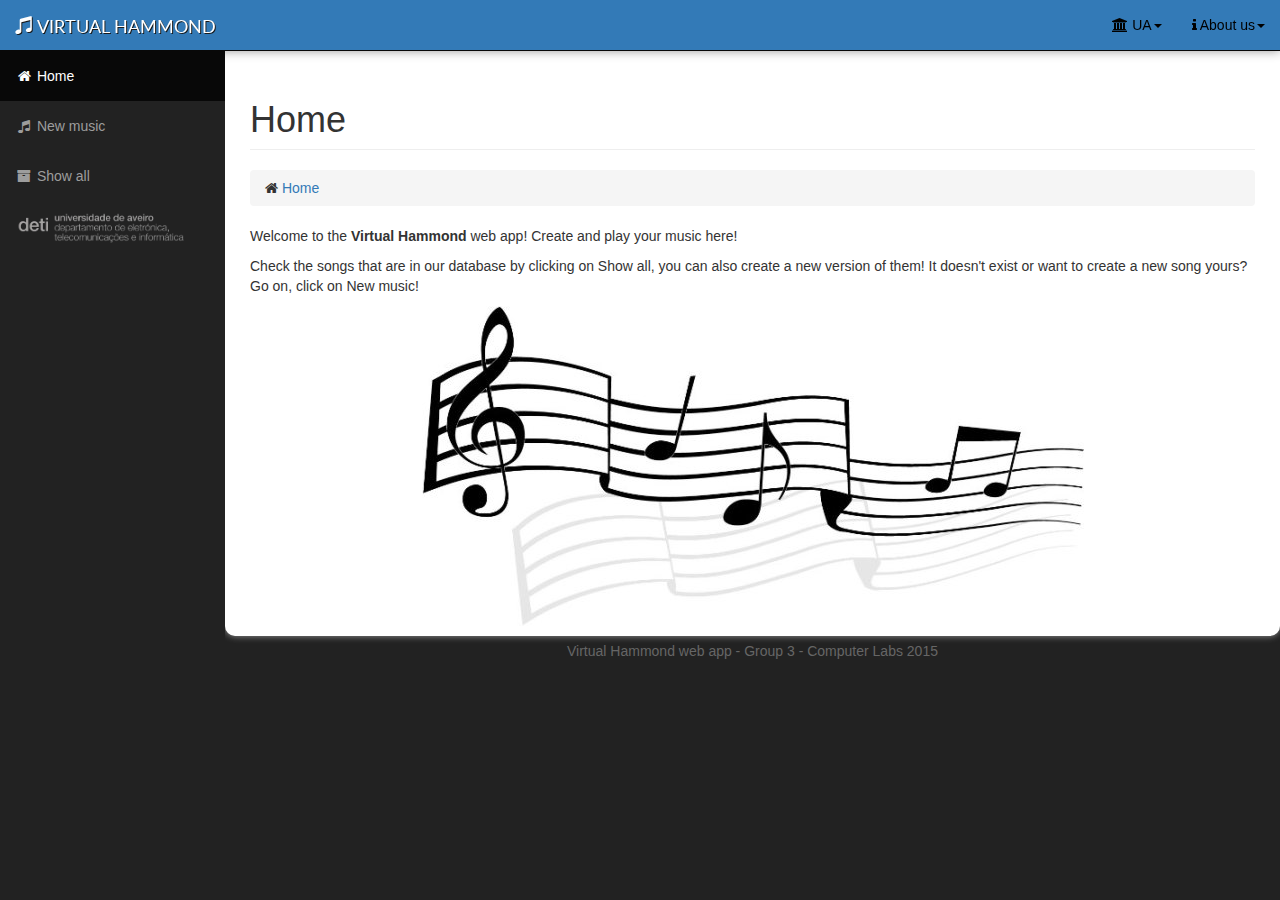
<file: Projeto - Aplicação Web/virtualhammond/index.html>
<!-- SB Admin - Bootstrap Admin Template - Start Bootstrap
A free, open source, Bootstrap admin theme created by Start Bootstrap.
Source: http://startbootstrap.com/template-overviews/sb-admin/ -->
<!--
Luís Leira
Laboratórios de Informática, 2015
Projeto 2

Interface Web
-->
<!DOCTYPE html>
<html lang="en">

<head>
    <meta charset="utf-8">
    <meta http-equiv="X-UA-Compatible" content="IE=edge">
    <meta name="viewport" content="width=device-width, initial-scale=1">
    <meta name="description" content="Play your music here!">
    <meta name="keywords" content="Web, App, Virtual Hammond, Music, Universidade de Aveiro, Computing">
    <meta name="author" content="Abel Fernandes Neto, Daniel Azevedo Alves, Diogo Daniel Soares Ferreira, Luís Davide Jesus Leira">
	
    <title>Virtual Hammond</title>
	
    <!-- Bootstrap Core CSS -->
    <link href="css/bootstrap.min.css" rel="stylesheet">
	
    <!-- Custom CSS -->
    <link href="css/sb-admin.css" rel="stylesheet">
	
    <!-- Custom Fonts -->
    <link href="font-awesome/css/font-awesome.min.css" rel="stylesheet" type="text/css">
	
    <!-- Styles CSS-->
    <link rel="stylesheet" href="css/styles.css">
	
    <!-- Virtual Hammond font -->
    <link href='http://fonts.googleapis.com/css?family=Lato' rel='stylesheet' type='text/css'>
	
    <!-- HTML5 Shim and Respond.js IE8 support of HTML5 elements and media queries -->
    <!-- WARNING: Respond.js doesn't work if you view the page via file:// -->
    <!--[if lt IE 9]>
        <script src="https://oss.maxcdn.com/libs/html5shiv/3.7.0/html5shiv.js"></script>
        <script src="https://oss.maxcdn.com/libs/respond.js/1.4.2/respond.min.js"></script>
    <![endif]-->
</head>

<body>

    <div id="wrapper">

        <!-- Navigation -->
        <nav class="navbar navbar-inverse navbar-fixed-top" role="navigation">
            <!-- Brand and toggle get grouped for better mobile display -->
            <div class="navbar-header">
                <button type="button" class="navbar-toggle" data-toggle="collapse" data-target=".navbar-ex1-collapse">
                    <span class="sr-only">Toggle navigation</span>
                    <span class="icon-bar"></span>
                    <span class="icon-bar"></span>
                    <span class="icon-bar"></span>
                </button>
                <a class="navbar-brand" href="#"><span class="glyphicon glyphicon-music" aria-hidden="true"></span> VIRTUAL HAMMOND</a>
            </div>
            <!-- Top Menu Items -->
            <ul class="nav navbar-right top-nav">
                <li class="dropdown">
                    <a href="#" class="dropdown-toggle" data-toggle="dropdown"><i class="fa fa-university"></i> UA<b class="caret"></b></a>
                    <ul class="dropdown-menu">
                        <li>
                            <a href="http://www.ua.pt/" target="_blank"><i class="fa fa-fw fa-institution"></i> University of Aveiro</a>
                        </li>
                        <li>
                            <a href="http://code.ua.pt/" target="_blank"><i class="fa fa-fw fa-cloud"></i> CodeUA</a>
                        </li>
                    </ul>
                </li>
                <li class="dropdown">
                    <a href="#" class="dropdown-toggle" data-toggle="dropdown"><i class="fa fa-info"></i> About us<b class="caret"></b></a>
                    <ul class="dropdown-menu">
                        <li>
                            <a href="/developers.html"><i class="fa fa-fw fa-group"></i> Developers</a>
                        </li>
                        <li>
                            <a href="http://code.ua.pt/projects/labi2015-proj2-g3" target="_blank"><i class="fa fa-fw fa-database"></i> Repository</a>
                        </li>
                    </ul>
                </li>
            </ul>
            <!-- Sidebar Menu Items - These collapse to the responsive navigation menu on small screens -->
            <div class="collapse navbar-collapse navbar-ex1-collapse">
                <ul class="nav navbar-nav side-nav">
                    <li class="active">
                        <a href="/index.html" id="home"><i class="fa fa-fw fa-home"></i> Home</a>
                    </li>
                    <li>
                        <a href="/newmusic.html" id="newmusic"><i class="fa fa-fw fa-music"></i> New music</a>
                    </li>
                    <li>
                        <a href="/showall.html" id="showall"><i class="fa fa-fw fa-archive"></i> Show all</a>
                    </li>
                    <img src="images/logoDETI2.png" class="logouadeti" />
                </ul>
            </div>
            <!-- /.navbar-collapse -->
        </nav>

        <div id="page-wrapper">

            <div class="container-fluid">

                <!-- Page Heading -->
                <div class="row">
                    <div class="col-lg-12">
                        <h1 class="page-header">
                            Home
                        </h1>
                        <ol class="breadcrumb">
                            <li>
                                <i class="fa fa-home active"></i>  <a href="/index.html">Home</a>
                            </li>
                        </ol>
                    </div>
                </div>
                <!-- /.row -->
                
                <p>Welcome to the <b>Virtual Hammond</b> web app! Create and play your music here!</p>
                <p>Check the songs that are in our database by clicking on Show all, you can also create a new version of them! It doesn't exist or want to create a new song yours? Go on, click on New music!</p>
                <img class="imgsize" src="images/pauta.jpg" />

            </div>
            <!-- /.container-fluid -->

        </div>
        <!-- /#page-wrapper -->

        <p class="footerlike">Virtual Hammond web app - Group 3 - Computer Labs 2015</p>
        
    </div>
    <!-- /#wrapper -->
    
    <!-- jQuery -->
    <script src="js/jquery.js"></script>

    <!-- Bootstrap Core JavaScript -->
    <script src="js/bootstrap.min.js"></script>
    
    <!-- Scripts -->
    <script src="js/scripts.js"></script>
    
</body>

</html>
</file>
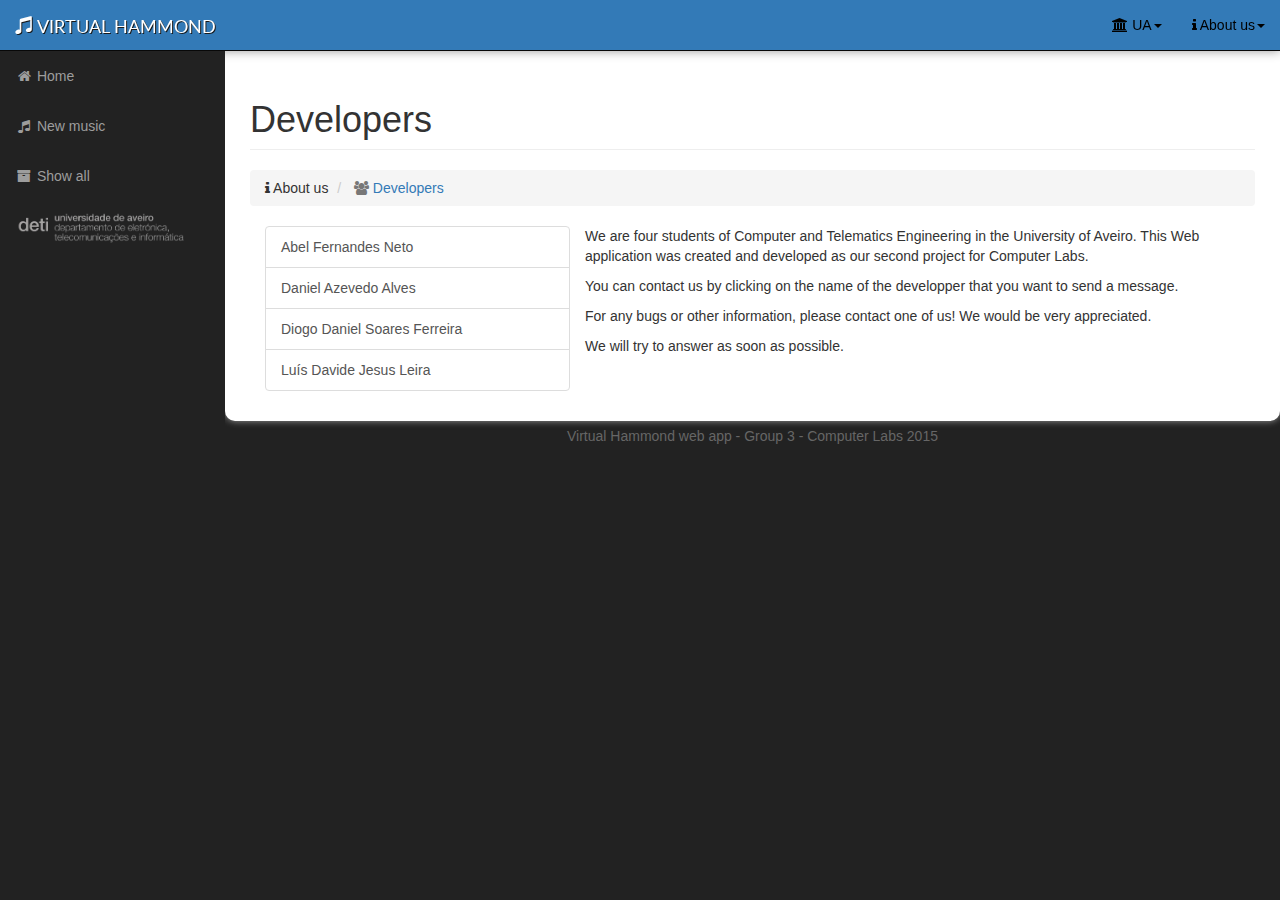
<file: Projeto - Aplicação Web/virtualhammond/developers.html>
<!-- SB Admin - Bootstrap Admin Template - Start Bootstrap
A free, open source, Bootstrap admin theme created by Start Bootstrap.
Source: http://startbootstrap.com/template-overviews/sb-admin/ -->
<!--
Luís Leira
Laboratórios de Informática, 2015
Projeto 2

Interface Web
-->
<!DOCTYPE html>
<html lang="en">

<head>
    <meta charset="utf-8">
    <meta http-equiv="X-UA-Compatible" content="IE=edge">
    <meta name="viewport" content="width=device-width, initial-scale=1">
    <meta name="description" content="Play your music here!">
    <meta name="keywords" content="Web, App, Virtual Hammond, Music, Universidade de Aveiro, Computing">
    <meta name="author" content="Abel Fernandes Neto, Daniel Azevedo Alves, Diogo Daniel Soares Ferreira, Luís Davide Jesus Leira">

    <title>Virtual Hammond</title>

    <!-- Bootstrap Core CSS -->
    <link href="css/bootstrap.min.css" rel="stylesheet">

    <!-- Custom CSS -->
    <link href="css/sb-admin.css" rel="stylesheet">

    <!-- Custom Fonts -->
    <link href="font-awesome/css/font-awesome.min.css" rel="stylesheet" type="text/css">
    
    <!-- Styles CSS -->
    <link rel="stylesheet" href="css/styles.css">
    
    <!-- Virtual Hammond font -->
    <link href='http://fonts.googleapis.com/css?family=Lato' rel='stylesheet' type='text/css'>

    <!-- HTML5 Shim and Respond.js IE8 support of HTML5 elements and media queries -->
    <!-- WARNING: Respond.js doesn't work if you view the page via file:// -->
    <!--[if lt IE 9]>
        <script src="https://oss.maxcdn.com/libs/html5shiv/3.7.0/html5shiv.js"></script>
        <script src="https://oss.maxcdn.com/libs/respond.js/1.4.2/respond.min.js"></script>
    <![endif]-->

</head>

<body>

    <div id="wrapper">

        <!-- Navigation -->
        <nav class="navbar navbar-inverse navbar-fixed-top" role="navigation">
            <!-- Brand and toggle get grouped for better mobile display -->
            <div class="navbar-header">
                <button type="button" class="navbar-toggle" data-toggle="collapse" data-target=".navbar-ex1-collapse">
                    <span class="sr-only">Toggle navigation</span>
                    <span class="icon-bar"></span>
                    <span class="icon-bar"></span>
                    <span class="icon-bar"></span>
                </button>
                <a class="navbar-brand" href="#"><span class="glyphicon glyphicon-music" aria-hidden="true"></span> VIRTUAL HAMMOND</a>
            </div>
            <!-- Top Menu Items -->
            <ul class="nav navbar-right top-nav">
                <li class="dropdown">
                    <a href="#" class="dropdown-toggle" data-toggle="dropdown"><i class="fa fa-university"></i> UA<b class="caret"></b></a>
                    <ul class="dropdown-menu">
                        <li>
                            <a href="http://www.ua.pt/" target="_blank"><i class="fa fa-fw fa-institution"></i> University of Aveiro</a>
                        </li>
                        <li>
                            <a href="http://code.ua.pt/" target="_blank"><i class="fa fa-fw fa-cloud"></i> CodeUA</a>
                        </li>
                    </ul>
                </li>
                <li class="dropdown">
                    <a href="#" class="dropdown-toggle" data-toggle="dropdown"><i class="fa fa-info"></i> About us<b class="caret"></b></a>
                    <ul class="dropdown-menu">
                        <li>
                            <a href="/developers.html"><i class="fa fa-fw fa-group"></i> Developers</a>
                        </li>
                        <li>
                            <a href="http://code.ua.pt/projects/labi2015-proj2-g3" target="_blank"><i class="fa fa-fw fa-database"></i> Repository</a>
                        </li>
                    </ul>
                </li>
            </ul>
            <!-- Sidebar Menu Items - These collapse to the responsive navigation menu on small screens -->
            <div class="collapse navbar-collapse navbar-ex1-collapse">
                <ul class="nav navbar-nav side-nav">
                    <li>
                        <a href="/index.html"><i class="fa fa-fw fa-home"></i> Home</a>
                    </li>
                    <li>
                        <a href="/newmusic.html"><i class="fa fa-fw fa-music"></i> New music</a>
                    </li>
                    <li>
                        <a href="/showall.html"><i class="fa fa-fw fa-archive"></i> Show all</a>
                    </li>
                    <img src="images/logoDETI2.png" class="logouadeti" />
                </ul>
            </div>
            <!-- /.navbar-collapse -->
        </nav>

        <div id="page-wrapper">

            <div class="container-fluid">

                <!-- Page Heading -->
                <div class="row">
                    <div class="col-lg-12">
                        <h1 class="page-header">
                            Developers
                        </h1>
                        <ol class="breadcrumb">
                            <li>
                                <i class="fa fa-info"></i> About us
                            </li>
                            <li class="active">
                                <i class="fa fa-group"></i>  <a href="/developers.html">Developers</a>
                            </li>
                        </ol>
                    </div>
                </div>
                <!-- /.row -->

                <div class="col-sm-4">
                    <div class="list-group">
                        <a href="mailto:abel.neto@ua.pt" class="list-group-item">Abel Fernandes Neto</a>
                        <a href="mailto:da.alves@ua.pt" class="list-group-item">Daniel Azevedo Alves</a>
                        <a href="mailto:diogodanielsoaresferreira@ua.pt" class="list-group-item">Diogo Daniel Soares Ferreira</a>
                        <a href="mailto:luisleira@ua.pt" class="list-group-item">Luís Davide Jesus Leira</a>
                    </div>
                </div>
                <p>We are four students of Computer and Telematics Engineering in the University of Aveiro. This Web application was created and developed as our second project for Computer Labs.</p>
                <p>You can contact us by clicking on the name of the developper that you want to send a message.</p>
                <p>For any bugs or other information, please contact one of us! We would be very appreciated.</p>
                <p>We will try to answer as soon as possible.</p>
                
            </div>
            <!-- /.container-fluid -->

        </div>
        <!-- /#page-wrapper -->

        <p class="footerlike">Virtual Hammond web app - Group 3 - Computer Labs 2015</p>
        
    </div>
    <!-- /#wrapper -->

    <!-- jQuery -->
    <script src="js/jquery.js"></script>

    <!-- Bootstrap Core JavaScript -->
    <script src="js/bootstrap.min.js"></script>
    
    <!-- Scripts -->
    <script src="js/scripts.js"></script>

</body>

</html>
</file>
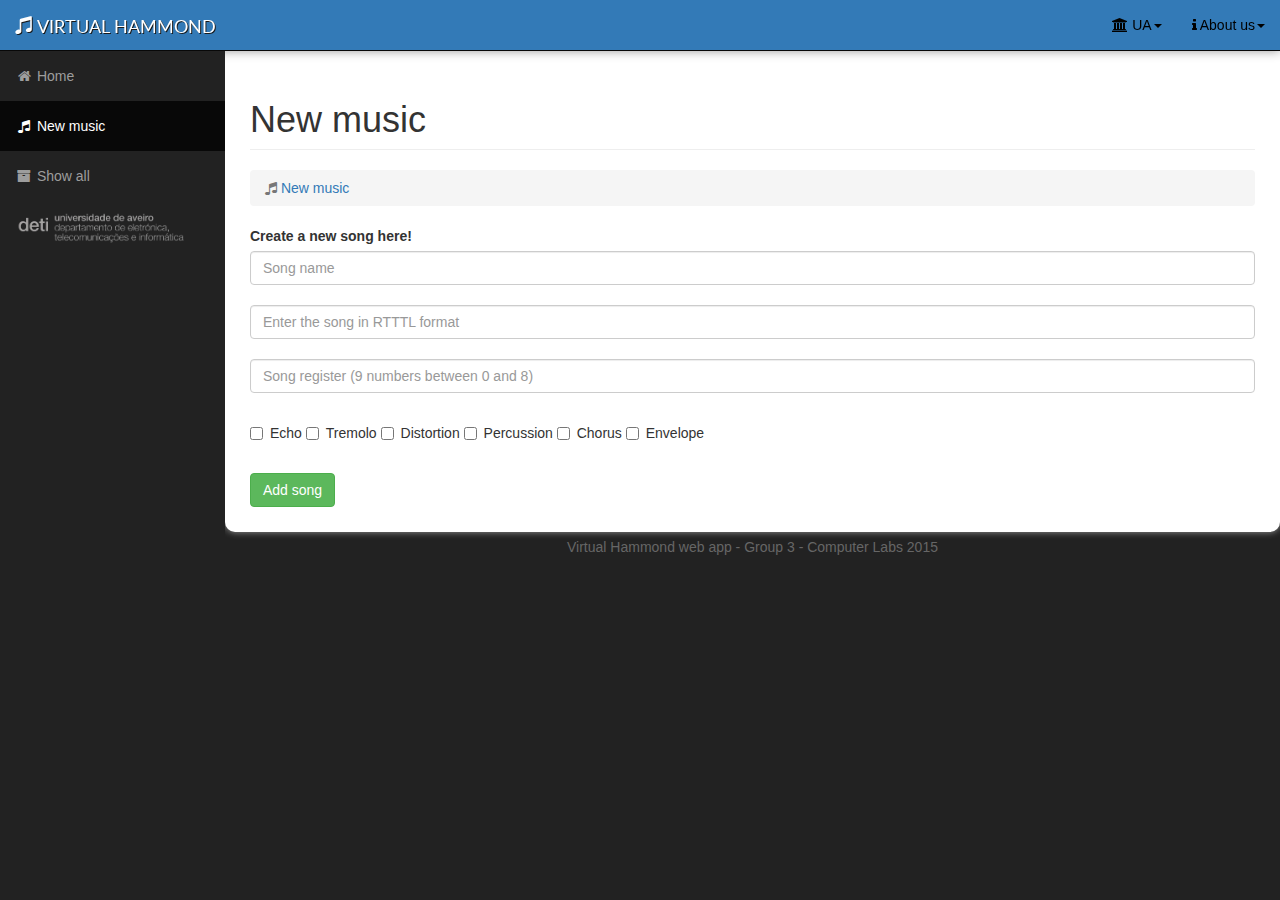
<file: Projeto - Aplicação Web/virtualhammond/newmusic.html>
<!-- SB Admin - Bootstrap Admin Template - Start Bootstrap
A free, open source, Bootstrap admin theme created by Start Bootstrap.
Source: http://startbootstrap.com/template-overviews/sb-admin/ -->
<!--
Luís Leira
Laboratórios de Informática, 2015
Projeto 2

Interface Web
-->
<!DOCTYPE html>
<html lang="en">

<head>
    <meta charset="utf-8">
    <meta http-equiv="X-UA-Compatible" content="IE=edge">
    <meta name="viewport" content="width=device-width, initial-scale=1">
    <meta name="description" content="Play your music here!">
    <meta name="keywords" content="Web, App, Virtual Hammond, Music, Universidade de Aveiro, Computing">
    <meta name="author" content="Abel Fernandes Neto, Daniel Azevedo Alves, Diogo Daniel Soares Ferreira, Luís Davide Jesus Leira">

    <title>Virtual Hammond</title>

    <!-- Bootstrap Core CSS -->
    <link href="css/bootstrap.min.css" rel="stylesheet">

    <!-- Custom CSS -->
    <link href="css/sb-admin.css" rel="stylesheet">

    <!-- Custom Fonts -->
    <link href="font-awesome/css/font-awesome.min.css" rel="stylesheet" type="text/css">
    
    <!-- Styles CSS-->
    <link rel="stylesheet" href="css/styles.css">
    
    <!-- Virtual Hammond font -->
    <link href='http://fonts.googleapis.com/css?family=Lato' rel='stylesheet' type='text/css'>

    <!-- HTML5 Shim and Respond.js IE8 support of HTML5 elements and media queries -->
    <!-- WARNING: Respond.js doesn't work if you view the page via file:// -->
    <!--[if lt IE 9]>
        <script src="https://oss.maxcdn.com/libs/html5shiv/3.7.0/html5shiv.js"></script>
        <script src="https://oss.maxcdn.com/libs/respond.js/1.4.2/respond.min.js"></script>
    <![endif]-->

</head>

<body>

    <div id="wrapper">

        <!-- Navigation -->
        <nav class="navbar navbar-inverse navbar-fixed-top" role="navigation">
            <!-- Brand and toggle get grouped for better mobile display -->
            <div class="navbar-header">
                <button type="button" class="navbar-toggle" data-toggle="collapse" data-target=".navbar-ex1-collapse">
                    <span class="sr-only">Toggle navigation</span>
                    <span class="icon-bar"></span>
                    <span class="icon-bar"></span>
                    <span class="icon-bar"></span>
                </button>
                <a class="navbar-brand" href="#"><span class="glyphicon glyphicon-music" aria-hidden="true"></span> VIRTUAL HAMMOND</a>
            </div>
            <!-- Top Menu Items -->
            <ul class="nav navbar-right top-nav">
                <li class="dropdown">
                    <a href="#" class="dropdown-toggle" data-toggle="dropdown"><i class="fa fa-university"></i> UA<b class="caret"></b></a>
                    <ul class="dropdown-menu">
                        <li>
                            <a href="http://www.ua.pt/" target="_blank"><i class="fa fa-fw fa-institution"></i> University of Aveiro</a>
                        </li>
                        <li>
                            <a href="http://code.ua.pt/" target="_blank"><i class="fa fa-fw fa-cloud"></i> CodeUA</a>
                        </li>
                    </ul>
                </li>
                <li class="dropdown">
                    <a href="#" class="dropdown-toggle" data-toggle="dropdown"><i class="fa fa-info"></i> About us<b class="caret"></b></a>
                    <ul class="dropdown-menu">
                        <li>
                            <a href="/developers.html"><i class="fa fa-fw fa-group"></i> Developers</a>
                        </li>
                        <li>
                            <a href="http://code.ua.pt/projects/labi2015-proj2-g3" target="_blank"><i class="fa fa-fw fa-database"></i> Repository</a>
                        </li>
                    </ul>
                </li>
            </ul>
            <!-- Sidebar Menu Items - These collapse to the responsive navigation menu on small screens -->
            <div class="collapse navbar-collapse navbar-ex1-collapse">
                <ul class="nav navbar-nav side-nav">
                    <li>
                        <a href="/index.html"><i class="fa fa-fw fa-home"></i> Home</a>
                    </li>
                    <li class="active">
                        <a href="/newmusic.html"><i class="fa fa-fw fa-music"></i> New music</a>
                    </li>
                    <li>
                        <a href="/showall.html"><i class="fa fa-fw fa-archive"></i> Show all</a>
                    </li>
                    <img src="images/logoDETI2.png" class="logouadeti" />
                </ul>
            </div>
            <!-- /.navbar-collapse -->
        </nav>

        <div id="page-wrapper">

            <div class="container-fluid">

                <!-- Page Heading -->
                <div class="row">
                    <div class="col-lg-12">
                        <h1 class="page-header">
                            New music
                        </h1>
                        <ol class="breadcrumb">
                            <li class="active">
                                <i class="fa fa-music"></i>  <a href="/newmusic.html">New music</a>
                            </li>
                        </ol>
                    </div>
                </div>
                <!-- /.row -->

                
                <div class="form-group" id="newmusic">
                    <label>Create a new song here!</label>
                    <br>
                    <input class="form-control" type="text"  required placeholder="Song name" id="nameinput">
                    <br>
                    <input class="form-control" type="text" required placeholder="Enter the song in RTTTL format" id="songinput">
                    <br>
                    <input class="form-control" type="number" required placeholder="Song register (9 numbers between 0 and 8)" id="registerinput">
                    <br>
                    <div class="checkbox">
                        <label><input type="checkbox" value="" id="echoinput">Echo</label>
                        <label><input type="checkbox" value="" id="treminput">Tremolo</label>
                        <label><input type="checkbox" value="" id="distinput">Distortion</label>
                        <label><input type="checkbox" value="" id="percinput">Percussion</label>
                        <label><input type="checkbox" value="" id="chorusinput">Chorus</label>
                        <label><input type="checkbox" value="" id="envinput">Envelope</label>
                    </div>
                    <br>
                    <button type="submit" class="btn btn-success" id="addsong">Add song</button>
                </div>
                
            </div>
            <!-- /.container-fluid -->

        </div>
        <!-- /#page-wrapper -->

        <p class="footerlike">Virtual Hammond web app - Group 3 - Computer Labs 2015</p>
        
    </div>
    <!-- /#wrapper -->

    <!-- jQuery -->
    <script src="js/jquery.js"></script>

    <!-- Bootstrap Core JavaScript -->
    <script src="js/bootstrap.min.js"></script>
    
    <!-- Scripts -->
    <script src="js/newmusic.js"></script>

</body>

</html>
</file>
<file: Projeto - Aplicação Web/virtualhammond/css/styles.css>
﻿/*
Luís Leira
Laboratórios de Informática, 2015
Projeto 2

Interface Web
*/


.navbar-brand {
   font-family: 'Lato', sans-serif;
   color: #FFFFFF;
   text-shadow: 1px 1px #1A1A1A;
}

.navbar-fixed-top {
   background-color: #337ab7;
   box-shadow: 0px 0px 10px #999;
}

.imgsize {
   display: block;
   text-align: center;
   align-content:center; 
   margin-left: auto;
   margin-right: auto;
   height: auto;
   max-width: 95%;
}

.footerlike {
   padding-top: 5px;
   text-align: center;
   color: #666;
}

.showalltable {
   margin-left: auto;
   margin-right: auto;
   height: 100%;
   width: 100%;
}

.logouadeti {
   display: block;
   height: auto;
   max-width: 75%;
   margin-left: 7%;
   margin-right: auto;
   padding-top: 5%;
}

#page-wrapper {
   border-radius: 0px 0px 10px 10px;
   box-shadow: 0px 0px 7px #999;
}

.thumbsimg {
   position: relative;
   display: inline-block;
   height: auto;
   max-width: 2%;
   margin-left: 5px;
   margin-right: 5px;
}

.panel {
   padding: 15px;
   background-color: white;
   word-wrap: break-word;
   display: none;
}

.modal {
   text-align: center;
   height: auto;
   max-width: auto;
   padding-top: 20px;
}

.modal-body {
   text-align: center;
}

.rightspace {
   margin-right: 5px;
}
</file>
<file: Projeto - Aplicação Web/virtualhammond/css/sb-admin.css>
/*!
 * Start Bootstrap - SB Admin Bootstrap Admin Template (http://startbootstrap.com)
 * Code licensed under the Apache License v2.0.
 * For details, see http://www.apache.org/licenses/LICENSE-2.0.
 */

/* Global Styles */

body {
    margin-top: 100px;
    background-color: #222;
}

@media(min-width:768px) {
    body {
        margin-top: 50px;
    }
}

#wrapper {
    padding-left: 0;
}

#page-wrapper {
    width: 100%;
    padding: 0;
    background-color: #fff;
}

.huge {
    font-size: 50px;
    line-height: normal;
}

@media(min-width:768px) {
    #wrapper {
        padding-left: 225px;
    }

    #page-wrapper {
        padding: 10px;
    }
}

/* Top Navigation */

.top-nav {
    padding: 0 15px;
}

.top-nav>li {
    display: inline-block;
    float: left;
}

.top-nav>li>a {
    padding-top: 15px;
    padding-bottom: 15px;
    line-height: 20px;
    color: #000000;
}

.top-nav>li>a:hover,
.top-nav>li>a:focus,
.top-nav>.open>a,
.top-nav>.open>a:hover,
.top-nav>.open>a:focus {
    color: #fff;
    background-color: #000;
}

.top-nav>.open>.dropdown-menu {
    float: left;
    position: absolute;
    margin-top: 0;
    border: 1px solid rgba(0,0,0,.15);
    border-top-left-radius: 0;
    border-top-right-radius: 0;
    background-color: #fff;
    -webkit-box-shadow: 0 6px 12px rgba(0,0,0,.175);
    box-shadow: 0 6px 12px rgba(0,0,0,.175);
}

.top-nav>.open>.dropdown-menu>li>a {
    white-space: normal;
}

ul.message-dropdown {
    padding: 0;
    max-height: 250px;
    overflow-x: hidden;
    overflow-y: auto;
}

li.message-preview {
    width: 275px;
    border-bottom: 1px solid rgba(0,0,0,.15);
}

li.message-preview>a {
    padding-top: 15px;
    padding-bottom: 15px;
}

li.message-footer {
    margin: 5px 0;
}

ul.alert-dropdown {
    width: 200px;
}

/* Side Navigation */

@media(min-width:768px) {
    .side-nav {
        position: fixed;
        top: 51px;
        left: 225px;
        width: 225px;
        margin-left: -225px;
        border: none;
        border-radius: 0;
        overflow-y: auto;
        background-color: #222;
        bottom: 0;
        overflow-x: hidden;
        padding-bottom: 40px;
    }

    .side-nav>li>a {
        width: 225px;
    }

    .side-nav li a:hover,
    .side-nav li a:focus {
        outline: none;
        background-color: #000 !important;
    }
}

.side-nav>li>ul {
    padding: 0;
}

.side-nav>li>ul>li>a {
    display: block;
    padding: 10px 15px 10px 38px;
    text-decoration: none;
    color: #999;
}

.side-nav>li>ul>li>a:hover {
    color: #fff;
}

/* Flot Chart Containers */

.flot-chart {
    display: block;
    height: 400px;
}

.flot-chart-content {
    width: 100%;
    height: 100%;
}

/* Custom Colored Panels */

.huge {
    font-size: 40px;
}

.panel-green {
    border-color: #5cb85c;
}

.panel-green > .panel-heading {
    border-color: #5cb85c;
    color: #fff;
    background-color: #5cb85c;
}

.panel-green > a {
    color: #5cb85c;
}

.panel-green > a:hover {
    color: #3d8b3d;
}

.panel-red {
    border-color: #d9534f;
}

.panel-red > .panel-heading {
    border-color: #d9534f;
    color: #fff;
    background-color: #d9534f;
}

.panel-red > a {
    color: #d9534f;
}

.panel-red > a:hover {
    color: #b52b27;
}

.panel-yellow {
    border-color: #f0ad4e;
}

.panel-yellow > .panel-heading {
    border-color: #f0ad4e;
    color: #fff;
    background-color: #f0ad4e;
}

.panel-yellow > a {
    color: #f0ad4e;
}

.panel-yellow > a:hover {
    color: #df8a13;
}
</file>
